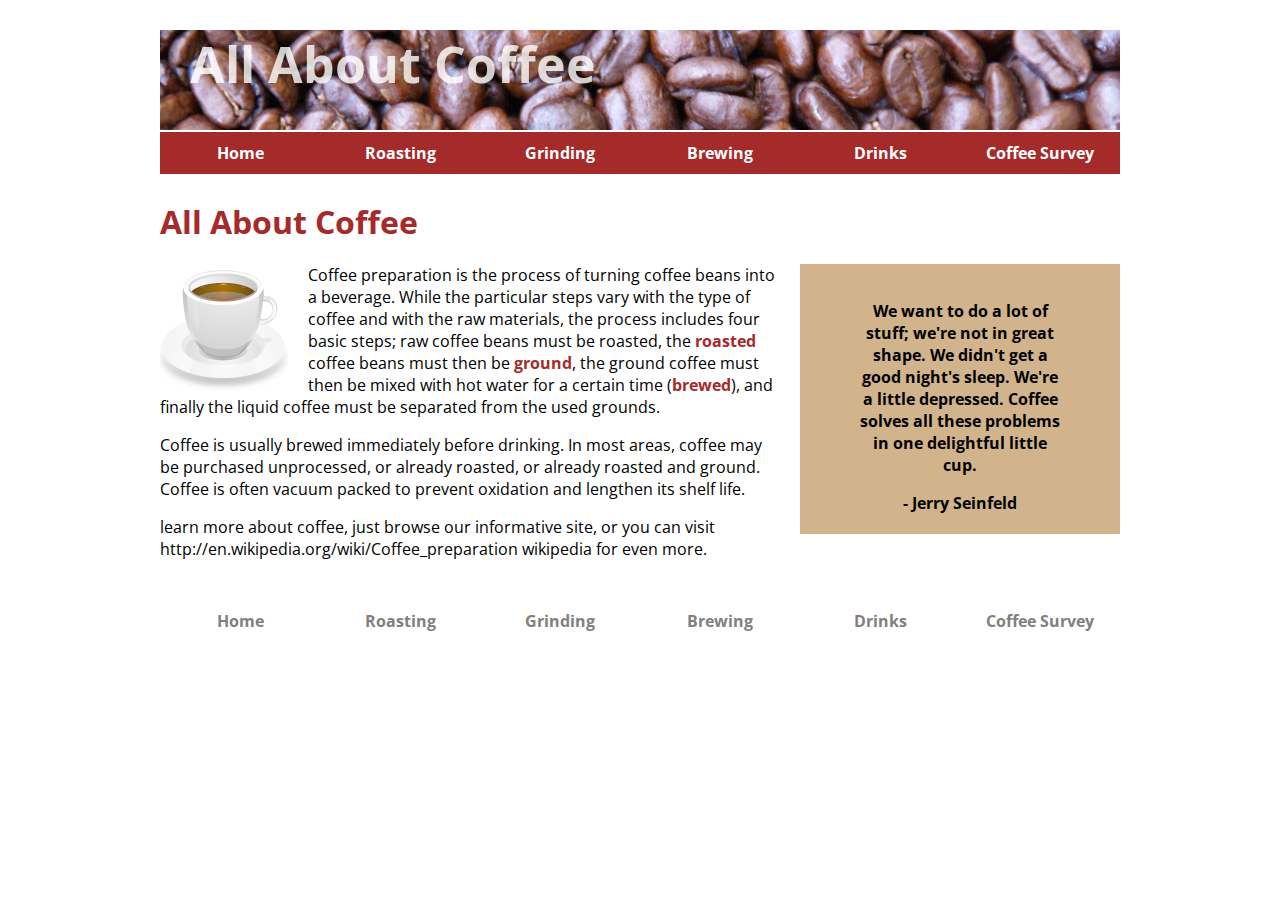
<file: index.html>
<!DOCTYPE html>
<html lang="en">
<head>
    <meta charset="UTF-8">
    <meta http-equiv="X-UA-Compatible" content="IE=edge">
    <meta name="viewport" content="width=device-width, initial-scale=1.0">
    <title>All About Coffee</title>
    <link href="https://fonts.googleapis.com/css2?family=Open+Sans&display=swap" rel="stylesheet" type="text/css">
    <link rel="preconnect" href="https://fonts.gstatic.com">
    <link rel="stylesheet" href="style.css" type="text/css">
</head>
<body>
<header>
    <h1>All About Coffee</h1>
<nav>
    <ul>
        <li><a href="index.html">Home</a></li>
        <li><a href="roasting.html">Roasting</a></li>
        <li><a href="grinding.html">Grinding</a></li>
        <li><a href="brewing.html">Brewing</a></li>
        <li><a href="drinks.html">Drinks</a></li>
        <li><a href="survey.html">Coffee Survey</a></li>
        
    </ul>
</nav>
</header>
<h1>All About Coffee</h1>
<aside>
<blockquote> We want to do a lot of stuff; we're not in great shape. We didn't get a good night's sleep. We're a little depressed. Coffee solves all these problems in one delightful little cup.</blockquote>
- Jerry Seinfeld
</aside>
<section>
<img src="images/coffee-cup.png" alt="A Cup of coffee" width="128" height="128" class="photo-left">
<p>Coffee preparation is the process of turning coffee beans into a beverage. While the particular steps vary with the type of coffee and with the raw materials, the process includes four basic steps; raw coffee beans must be roasted, the <a href="roasting.html">roasted</a> coffee beans must then be <a href="grinding.html">ground</a>, the ground coffee must then be mixed with hot water for a certain time (<a href="brewing.html">brewed</a>), and finally the liquid coffee must be separated from the used grounds.</p>

<p>Coffee is usually brewed immediately before drinking. In most areas, coffee may be purchased unprocessed, or already roasted, or already roasted and ground. Coffee is often vacuum packed to prevent oxidation and lengthen its shelf life.</p>

<p>learn more about coffee, just browse our informative site, or you can visit 
http://en.wikipedia.org/wiki/Coffee_preparation wikipedia for even more.</p>
</section>
<footer>
    <nav>
        <ul>
            <li><a href="index.html">Home</a></li>
            <li><a href="roasting.html">Roasting</a></li>
            <li><a href="grinding.html">Grinding</a></li>
            <li><a href="brewing.html">Brewing</a></li>
            <li><a href="drinks.html">Drinks</a></li>
            <li><a href="survey.html">Coffee Survey</a></li>
            
        </ul>
    </nav>   
</footer>
</body>
</html>
</file>
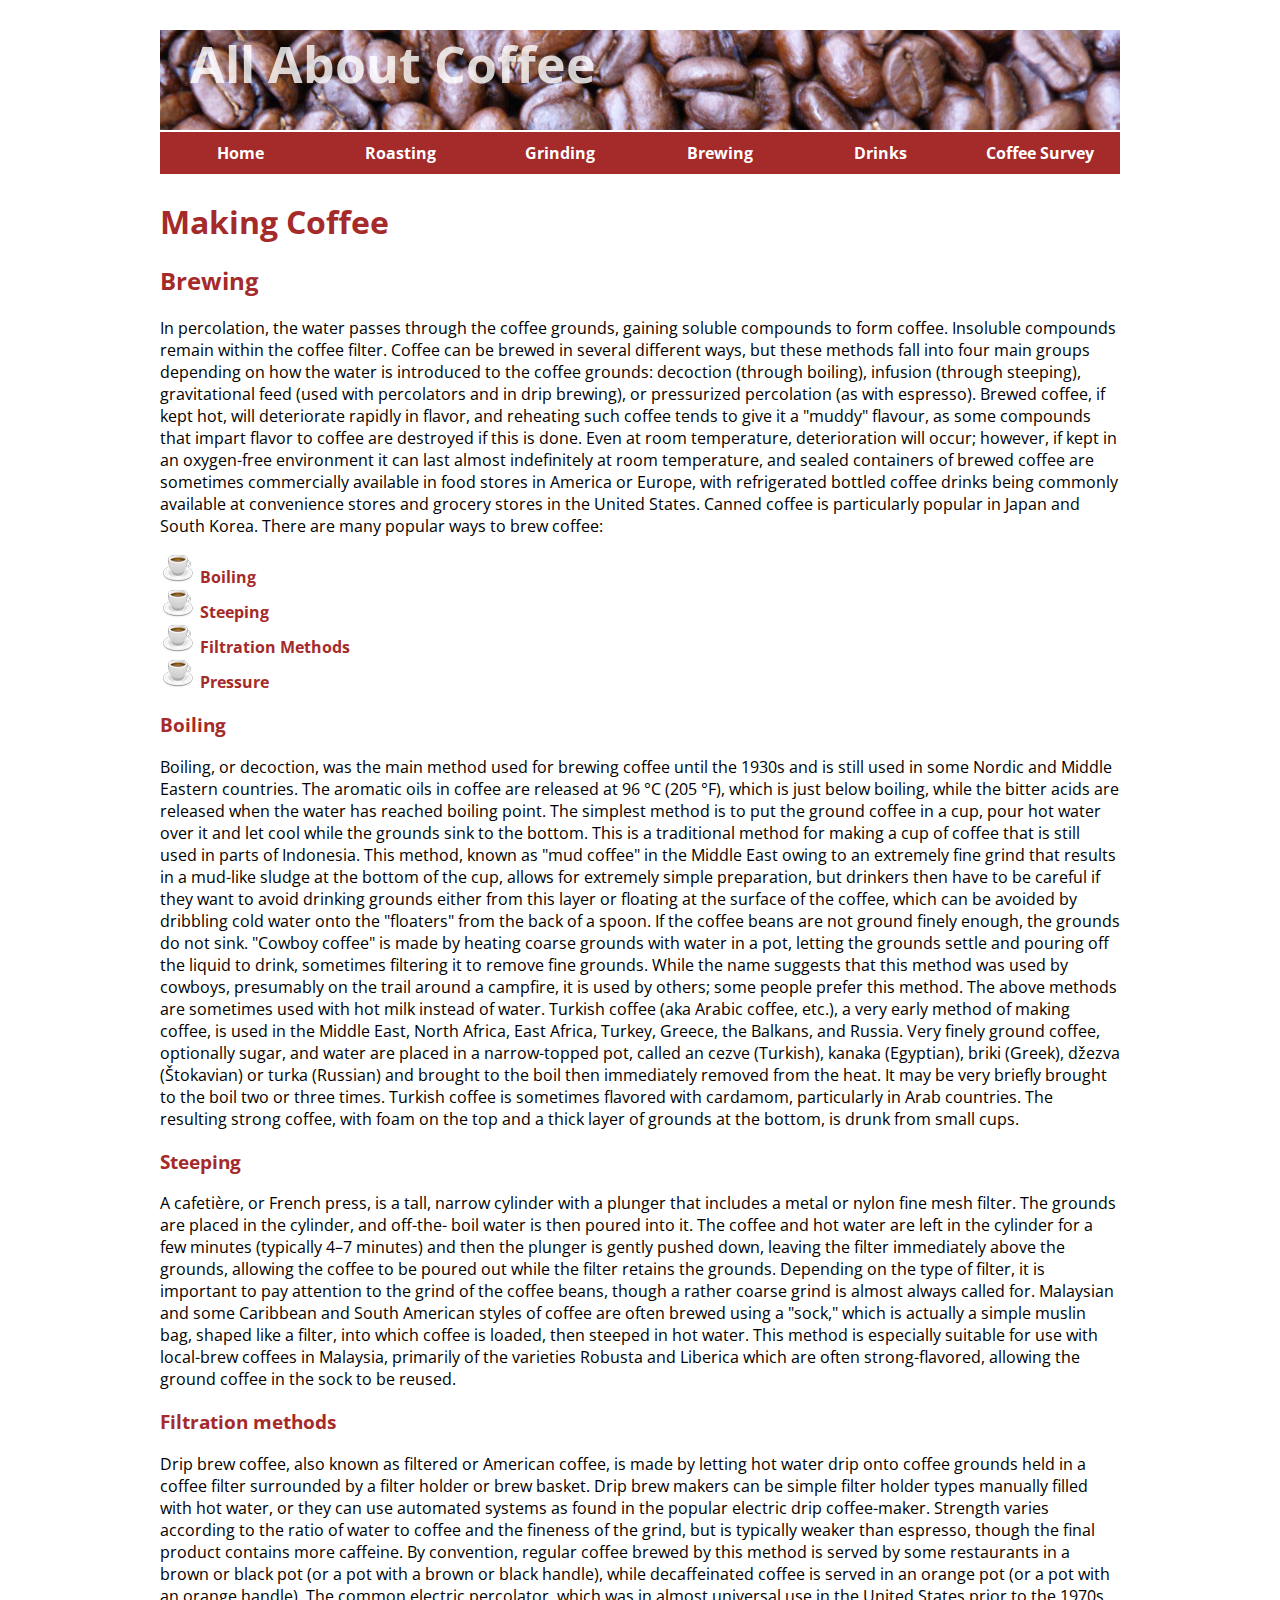
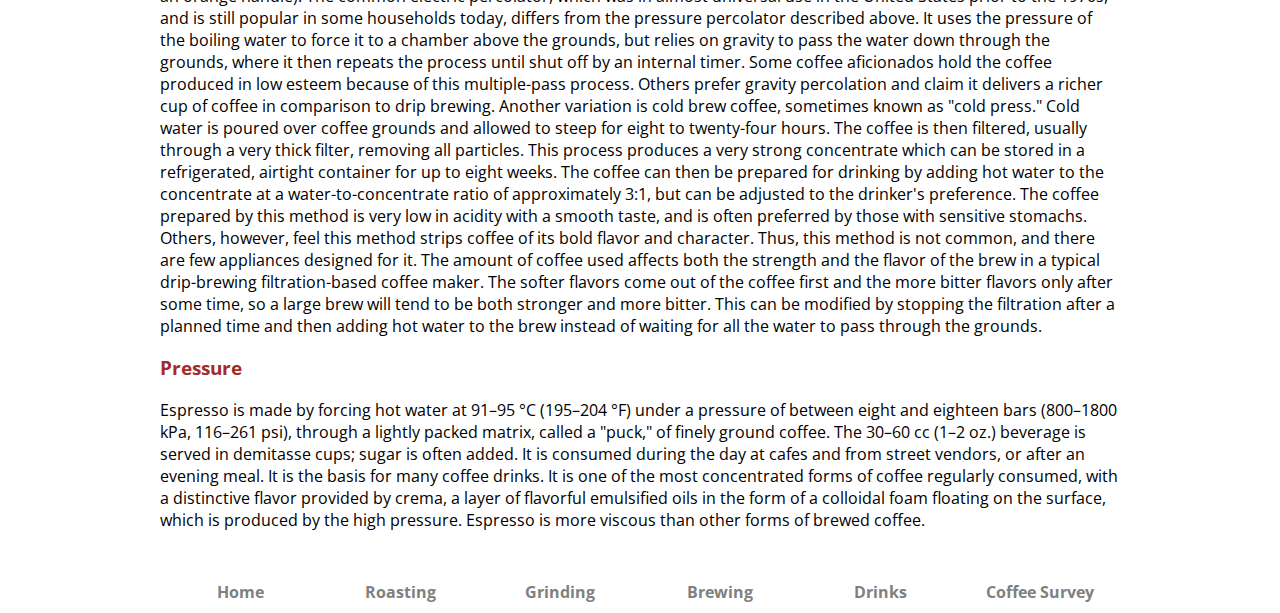
<file: brewing.html>
<!DOCTYPE html>
<html lang="en">
<head>
    <meta charset="UTF-8">
    <meta http-equiv="X-UA-Compatible" content="IE=edge">
    <meta name="viewport" content="width=device-width, initial-scale=1.0">
    <title>Coffee Brewing</title>
    <link href="https://fonts.googleapis.com/css2?family=Open+Sans&display=swap" rel="stylesheet" type="text/css">
    <link rel="preconnect" href="https://fonts.gstatic.com">
    <link rel="stylesheet" href="style.css" type="text/css">
</head>
<body>
    <header>
        <h1>All About Coffee</h1>
    <nav>
        <ul>
            <li><a href="index.html">Home</a></li>
            <li><a href="roasting.html">Roasting</a></li>
            <li><a href="grinding.html">Grinding</a></li>
            <li><a href="brewing.html">Brewing</a></li>
            <li><a href="drinks.html">Drinks</a></li>
            <li><a href="survey.html">Coffee Survey</a></li>
            
        </ul>
    </nav>
    </header>

<h1>Making Coffee</h1>

<h2>Brewing</h2>

In percolation, the water passes through the coffee grounds, gaining soluble compounds to form coffee. Insoluble compounds remain within the coffee filter.
Coffee can be brewed in several different ways, but these methods fall into four main groups depending on how the water is introduced to the coffee grounds: decoction (through boiling), infusion (through steeping), gravitational feed (used with percolators and in drip brewing), or pressurized percolation (as with espresso).

Brewed coffee, if kept hot, will deteriorate rapidly in flavor, and reheating such coffee tends to give it a "muddy" flavour, as some compounds that impart flavor to coffee are destroyed if this is done. Even at room temperature, deterioration will occur; however, if kept in an oxygen-free environment it can last almost indefinitely at room temperature, and sealed containers of brewed coffee are sometimes commercially available in food stores in America or Europe, with refrigerated bottled coffee drinks being commonly available at convenience stores and grocery stores in the United States. Canned coffee is particularly popular in Japan and South Korea.
There are many popular ways to brew coffee:<ul>
<li><a href="#Boiling">Boiling</a></li>
<li><a href="#Stepping">Steeping</a></li>
<li><a href="#Filtration">Filtration Methods</a></li>
<li><a href="#Pressure">Pressure</a></li>
</ul><section>
<h3 id="Boiling">Boiling</h3>
Boiling, or decoction, was the main method used for brewing coffee until the 1930s and is still used in some Nordic and Middle Eastern countries. The aromatic oils in coffee are released at 96 °C (205 °F), which is just below boiling, while the bitter acids are released when the water has reached boiling point.

The simplest method is to put the ground coffee in a cup, pour hot water over it and let cool while the grounds sink to the bottom. This is a traditional method for making a cup of coffee that is still used in parts of Indonesia. This method, known as "mud coffee" in the Middle East owing to an extremely fine grind that results in a mud-like sludge at the bottom of the cup, allows for extremely simple preparation, but drinkers then have to be careful if they want to avoid drinking grounds either from this layer or floating at the surface of the coffee, which can be avoided by dribbling cold water onto the "floaters" from the back of a spoon. If the coffee beans are not ground finely enough, the grounds do not sink.

"Cowboy coffee" is made by heating coarse grounds with water in a pot, letting the grounds settle and pouring off the liquid to drink, sometimes filtering it to remove fine grounds. While the name suggests that this method was used by cowboys, presumably on the trail around a campfire, it is used by others; some people prefer this method.
The above methods are sometimes used with hot milk instead of water.

Turkish coffee (aka Arabic coffee, etc.), a very early method of making coffee, is used in the Middle East, North Africa, East Africa, Turkey, Greece, the Balkans, and Russia. Very finely ground coffee, optionally sugar, and water are placed in a narrow-topped pot, called an cezve (Turkish), kanaka (Egyptian), briki (Greek), džezva (Štokavian) or turka (Russian) and brought to the boil then immediately removed from the heat. It may be very briefly brought to the boil two or three times. Turkish coffee is sometimes flavored with cardamom, particularly in Arab countries. The resulting strong coffee, with foam on the top and a thick layer of grounds at the bottom, is drunk from small cups.
</section><section> 
<h3 id="Stepping">Steeping</h3>
A cafetière, or French press, is a tall, narrow cylinder with a plunger that includes a metal or nylon fine mesh filter. The grounds are placed in the cylinder, and off-the- boil water is then poured into it. The coffee and hot water are left in the cylinder for a few minutes (typically 4–7 minutes) and then the plunger is gently pushed down, leaving the filter immediately above the grounds, allowing the coffee to be poured out while the filter retains the grounds. Depending on the type of filter, it is important to pay attention to the grind of the coffee beans, though a rather coarse grind is almost always called for.

Malaysian and some Caribbean and South American styles of coffee are often brewed using a "sock," which is actually a simple muslin bag, shaped like a filter, into which coffee is loaded, then steeped in hot water. This method is especially suitable for use with local-brew coffees in Malaysia, primarily of the varieties Robusta and Liberica which are often strong-flavored, allowing the ground coffee in the sock to be reused.
</section><section>
<h3 id="Filtration">Filtration methods</h3>
Drip brew coffee, also known as filtered or American coffee, is made by letting hot water drip onto coffee grounds held in a coffee filter surrounded by a filter holder or brew basket. Drip brew makers can be simple filter holder types manually filled with hot water, or they can use automated systems as found in the popular electric drip coffee-maker. Strength varies according to the ratio of water to coffee and the fineness of the grind, but is typically weaker than espresso, though the final product contains more caffeine. By convention, regular coffee brewed by this method is served by some restaurants in a brown or black pot (or a pot with a brown or black handle), while decaffeinated coffee is served in an orange pot (or a pot with an orange handle).

The common electric percolator, which was in almost universal use in the United States prior to the 1970s, and is still popular in some households today, differs from the pressure percolator described above. It uses the pressure of the boiling water to force it to a chamber above the grounds, but relies on gravity to pass the water down through the grounds, where it then repeats the process until shut off by an internal timer. Some coffee aficionados hold the coffee produced in low esteem because of this multiple-pass process. Others prefer gravity percolation and claim it delivers a richer cup of coffee in comparison to drip brewing.

Another variation is cold brew coffee, sometimes known as "cold press." Cold water is poured over coffee grounds and allowed to steep for eight to twenty-four hours. The coffee is then filtered, usually through a very thick filter, removing all particles. This process produces a very strong concentrate which can be stored in a refrigerated, airtight container for up to eight weeks. The coffee can then be prepared for drinking by adding hot water to the concentrate at a water-to-concentrate ratio of approximately 3:1, but can be adjusted to the drinker's preference. The coffee prepared by this method is very low in acidity with a smooth taste, and is often preferred by those with sensitive stomachs. Others, however, feel this method strips coffee of its bold flavor and character. Thus, this method is not common, and there are few appliances designed for it.

The amount of coffee used affects both the strength and the flavor of the brew in a typical drip-brewing filtration-based coffee maker. The softer flavors come out of the coffee first and the more bitter flavors only after some time, so a large brew will tend to be both stronger and more bitter. This can be modified by stopping the filtration after a planned time and then adding hot water to the brew instead of waiting for all the water to pass through the grounds.
</section><section>
<h3 id="Pressure">Pressure</h3>
Espresso is made by forcing hot water at 91–95 °C (195–204 °F) under a pressure of between eight and eighteen bars (800–1800 kPa, 116–261 psi), through a lightly packed matrix, called a "puck," of finely ground coffee. The 30–60 cc (1–2 oz.) beverage is served in demitasse cups; sugar is often added. It is consumed during the day at cafes and from street vendors, or after an evening meal. It is the basis for many coffee drinks. It is one of the most concentrated forms of coffee regularly consumed, with a distinctive flavor provided by crema, a layer of flavorful emulsified oils in the form of a colloidal foam floating on the surface, which is produced by the high pressure. Espresso is more viscous than other forms of brewed coffee.
</section>
<footer>
    <nav>
        <ul>
            <li><a href="index.html">Home</a></li>
            <li><a href="roasting.html">Roasting</a></li>
            <li><a href="grinding.html">Grinding</a></li>
            <li><a href="brewing.html">Brewing</a></li>
            <li><a href="drinks.html">Drinks</a></li>
            <li><a href="survey.html">Coffee Survey</a></li>
            
        </ul>
    </nav>   
</footer>
</body>
</html>
</file>
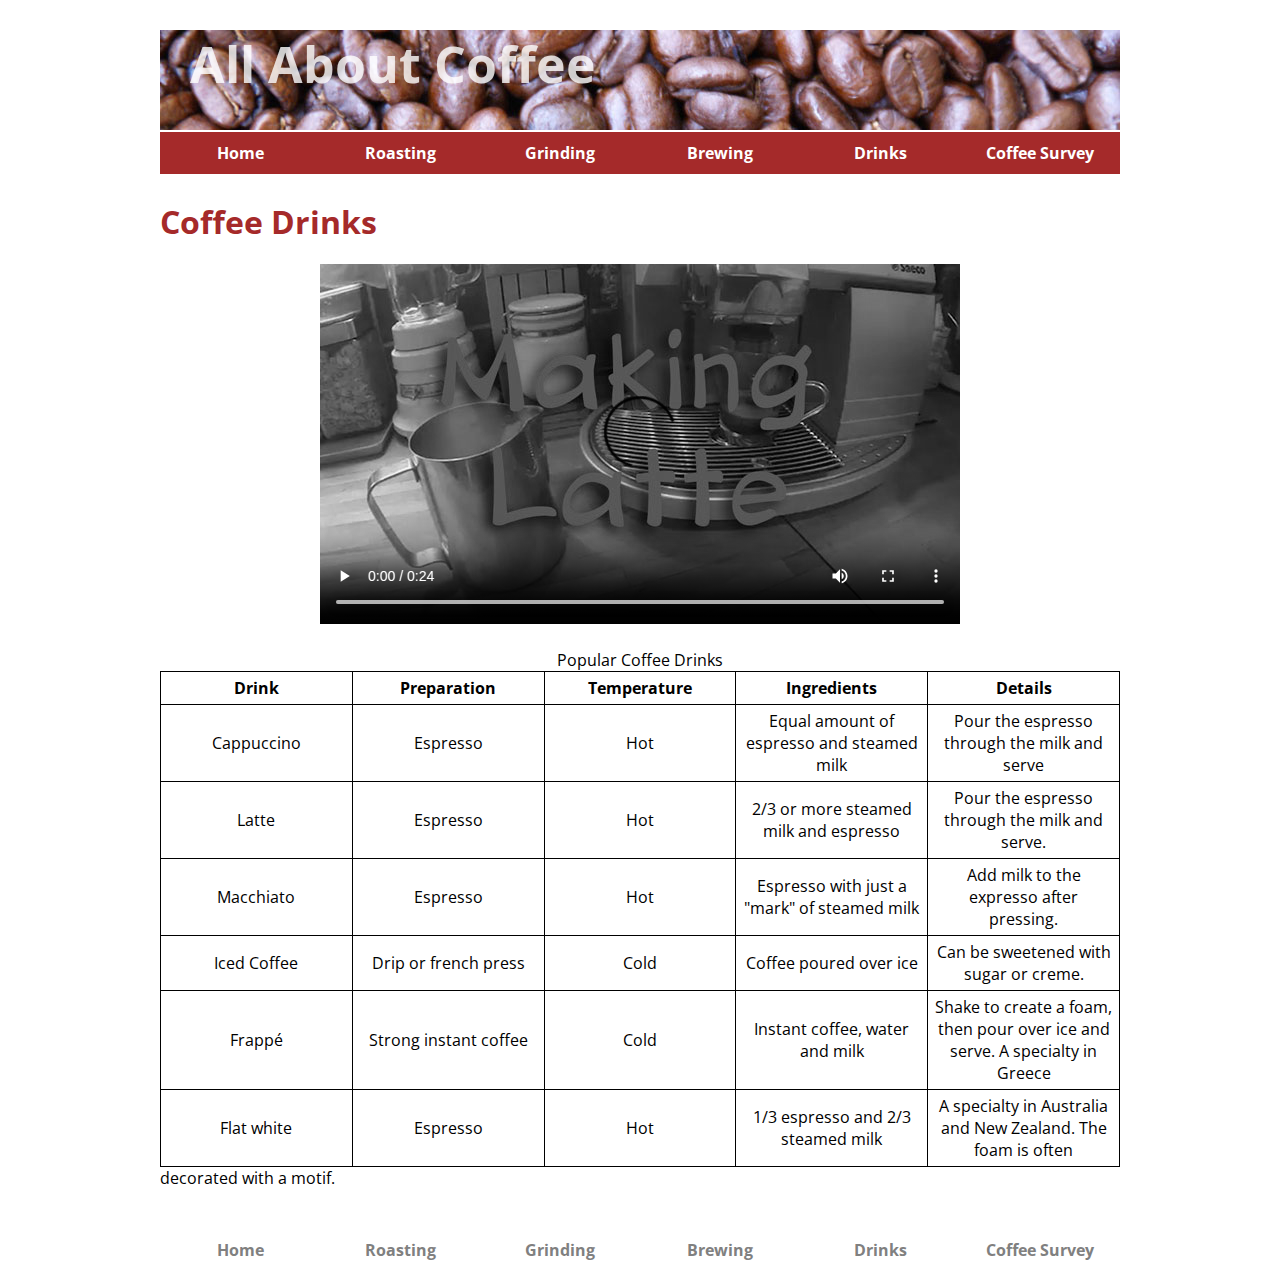
<file: drinks.html>
<!DOCTYPE html>
<html lang="en">
<head>
    <meta charset="UTF-8">
    <meta http-equiv="X-UA-Compatible" content="IE=edge">
    <meta name="viewport" content="width=device-width, initial-scale=1.0">
    <title>Coffee Drinks</title>
    <link href="https://fonts.googleapis.com/css2?family=Open+Sans&display=swap" rel="stylesheet" type="text/css">
    <link rel="preconnect" href="https://fonts.gstatic.com">
    <link rel="stylesheet" href="style.css" type="text/css">
</head>
<body>
    <header>
        <h1>All About Coffee</h1>
    <nav>
        <ul>
            <li><a href="index.html">Home</a></li>
            <li><a href="roasting.html">Roasting</a></li>
            <li><a href="grinding.html">Grinding</a></li>
            <li><a href="brewing.html">Brewing</a></li>
            <li><a href="drinks.html">Drinks</a></li>
            <li><a href="survey.html">Coffee Survey</a></li>
            
        </ul>
    </nav>
    </header>
<h1>Coffee Drinks</h1>
<video width="640" height="360" controls poster="media/latte-poster.JPG">
    <source src="media/latte-pour.mp4" type="video/mp4" />
    <source src="media/latte-pour.webmhd.webm" type="video/mp4" />
    <source src="media/latte-pour.oggtheora.ogv" type="video/ogg">
</video>
<table>
    <caption>Popular Coffee Drinks</caption>
<tr>
    <th>Drink</th> 
    <th>Preparation</th>
    <th> Temperature</th>
    <th>Ingredients</th> 
    <th>Details</th> 
</tr>
<tr>
    <td>Cappuccino</td>
    <td>Espresso</td>
    <td>Hot</td>
    <td>Equal amount of espresso and steamed milk</td>
    <td>Pour the espresso through the milk and serve</td>
</tr>
<tr>
    <td>Latte</td>
    <td>Espresso</td>
    <td>Hot</td>
    <td>2/3 or more steamed milk and espresso</td>
    <td>Pour the espresso through the milk and serve.</td>
<tr>
    <td>Macchiato</td>
    <td>Espresso</td>
    <td>Hot</td>
    <td>Espresso with just a "mark" of steamed milk</td>
    <td>Add milk to the expresso after pressing.</td>
</tr>
<tr>
    <td>Iced Coffee</td>
    <td>Drip or french press</td>
    <td>Cold</td>
    <td>Coffee poured over ice</td>
    <td>Can be sweetened with sugar or creme.</td>
</tr>
<tr>
    <td>Frappé</td>
    <td>Strong instant coffee</td>
    <td>Cold</td>
    <td>Instant coffee, water and milk </td>
    <td>Shake to create a foam, then pour over ice and serve. A specialty in Greece</td>
</tr>
<tr>
    <td>Flat white</td>
    <td>Espresso</td>
    <td>Hot</td>
    <td>1/3 espresso and 2/3 steamed milk</td>
    <td>A specialty in Australia and New Zealand. The foam is often </td>
</tr>
</table>decorated with a motif.
<footer>
    <nav>
        <ul>
            <li><a href="index.html">Home</a></li>
            <li><a href="roasting.html">Roasting</a></li>
            <li><a href="grinding.html">Grinding</a></li>
            <li><a href="brewing.html">Brewing</a></li>
            <li><a href="drinks.html">Drinks</a></li>
            <li><a href="survey.html">Coffee Survey</a></li>
            
        </ul>
    </nav>   
</footer>
</body>
</html>
</file>
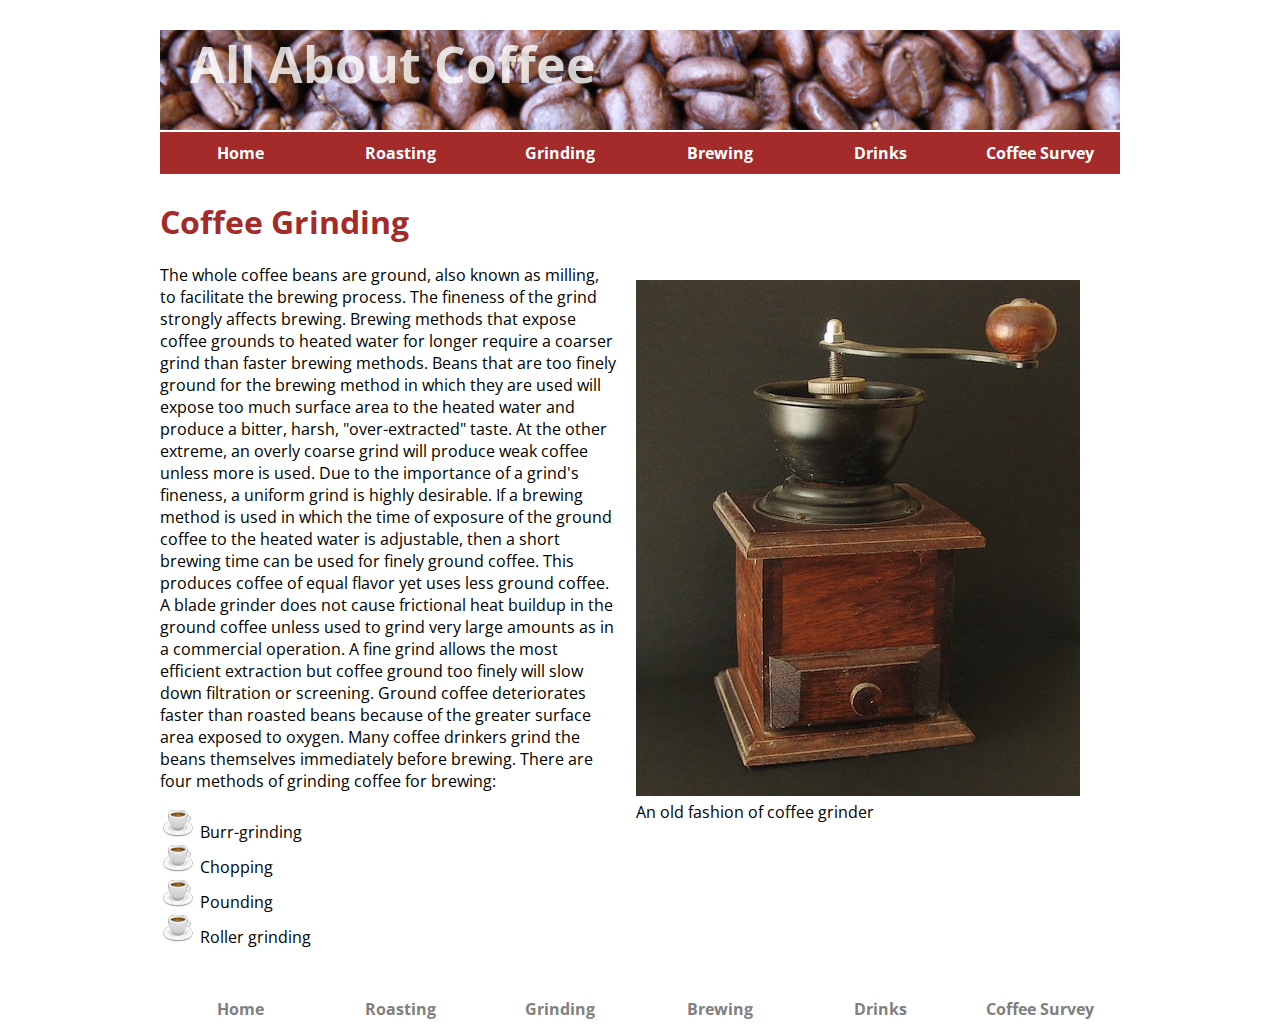
<file: grinding.html>
<!DOCTYPE html>
<html lang="en">
<head>
    <meta charset="UTF-8">
    <meta http-equiv="X-UA-Compatible" content="IE=edge">
    <meta name="viewport" content="width=device-width, initial-scale=1.0">
    <title>Coffee Grinding</title>
    <link href="https://fonts.googleapis.com/css2?family=Open+Sans&display=swap" rel="stylesheet" type="text/css">
    <link rel="preconnect" href="https://fonts.gstatic.com">
    <link rel="stylesheet" href="style.css" type="text/css">
</head>

<body>
    <header>
        <h1>All About Coffee</h1>
    <nav>
        <ul>
            <li><a href="index.html">Home</a></li>
            <li><a href="roasting.html">Roasting</a></li>
            <li><a href="grinding.html">Grinding</a></li>
            <li><a href="brewing.html">Brewing</a></li>
            <li><a href="drinks.html">Drinks</a></li>
            <li><a href="survey.html">Coffee Survey</a></li>
            
        </ul>
    </nav>
    </header>
<h1>Coffee Grinding</h1>
<figure class="photo-right">
    <img src="images/coffee-grinder.jpg" alt="Coffee grinder">
    <figcaption>An old fashion of coffee grinder</figcaption>
</figure>
The whole coffee beans are ground, also known as milling, to facilitate the brewing process.

The fineness of the grind strongly affects brewing. Brewing methods that expose coffee grounds to heated water for longer require a coarser grind than faster brewing methods. Beans that are too finely ground for the brewing method in which they are used will expose too much surface area to the heated water and produce a bitter, harsh, "over-extracted" taste. At the other extreme, an overly coarse grind will produce weak coffee unless more is used. Due to the importance of a grind's fineness, a uniform grind is highly desirable.

If a brewing method is used in which the time of exposure of the ground coffee to the heated water is adjustable, then a short brewing time can be used for finely ground coffee. This produces coffee of equal flavor yet uses less ground coffee. A blade grinder does not cause frictional heat buildup in the ground coffee unless used to grind very large amounts as in a commercial operation. A fine grind allows the most efficient extraction but coffee ground too finely will slow down filtration or screening.

Ground coffee deteriorates faster than roasted beans because of the greater surface area exposed to oxygen. Many coffee drinkers grind the beans themselves immediately before brewing.

There are four methods of grinding coffee for brewing: 
<ul>
<li>Burr-grinding</li> 
<li>Chopping</li> 
<li>Pounding</li> 
<li>Roller grinding</li> 
</ul>
<footer>
    <nav>
        <ul>
            <li><a href="index.html">Home</a></li>
            <li><a href="roasting.html">Roasting</a></li>
            <li><a href="grinding.html">Grinding</a></li>
            <li><a href="brewing.html">Brewing</a></li>
            <li><a href="drinks.html">Drinks</a></li>
            <li><a href="survey.html">Coffee Survey</a></li>
            
        </ul>
    </nav>   
</footer>
</body>
</html>
</file>
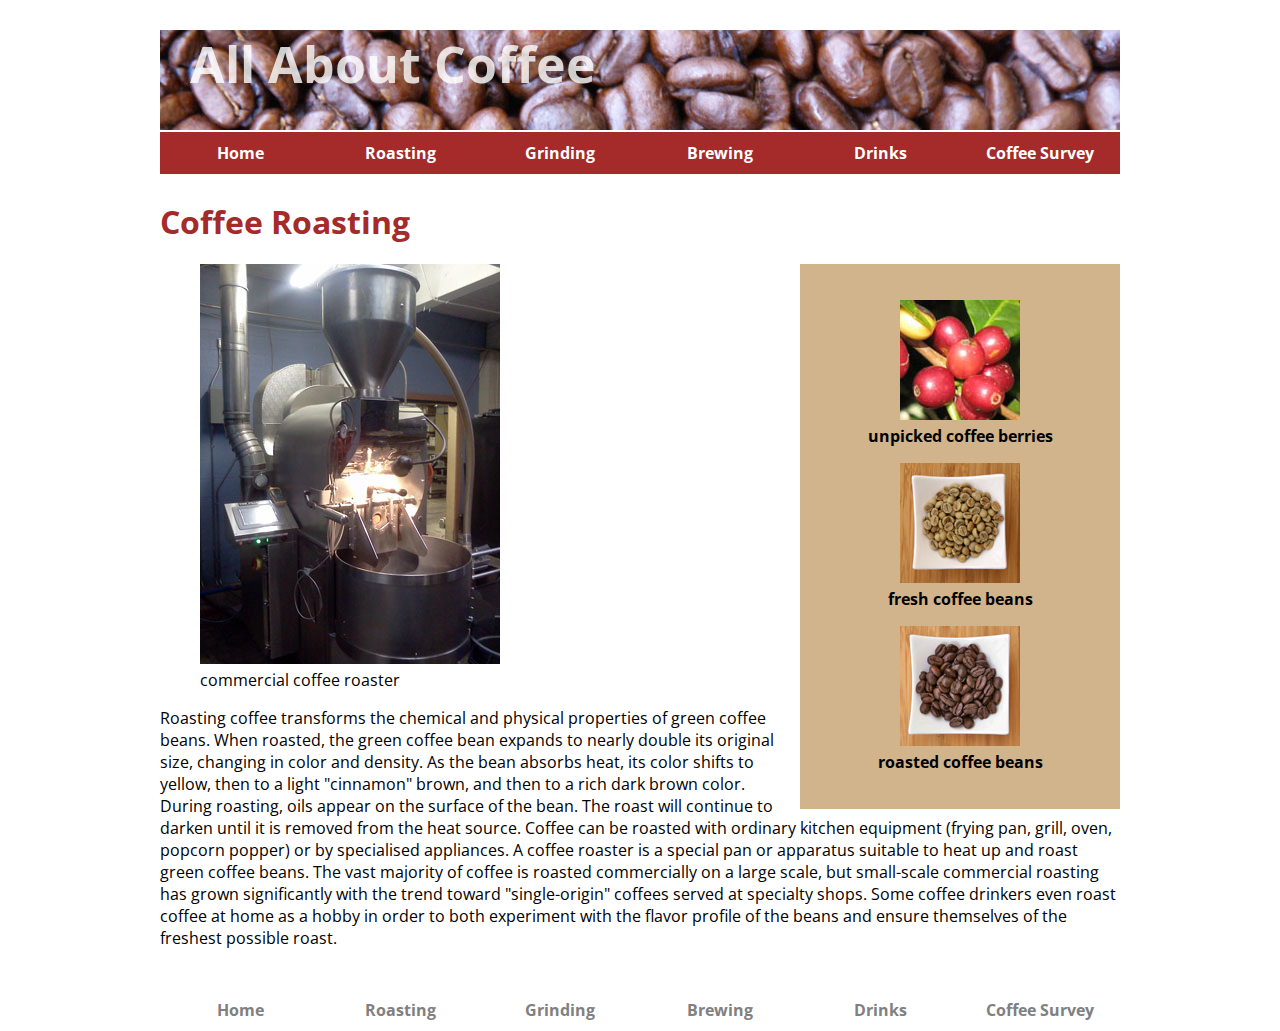
<file: roasting.html>
<!DOCTYPE html>
<html lang="en">
<head>
    <meta charset="UTF-8">
    <meta http-equiv="X-UA-Compatible" content="IE=edge">
    <meta name="viewport" content="width=device-width, initial-scale=1.0">
    <title>Coffee Roasting</title>
    <link href="https://fonts.googleapis.com/css2?family=Open+Sans&display=swap" rel="stylesheet" type="text/css">
    <link rel="preconnect" href="https://fonts.gstatic.com">
    <link rel="stylesheet" href="style.css" type="text/css">
</head>
<body>
    <header>
        <h1>All About Coffee</h1>
    <nav>
        <ul>
            <li><a href="index.html">Home</a></li>
            <li><a href="roasting.html">Roasting</a></li>
            <li><a href="grinding.html">Grinding</a></li>
            <li><a href="brewing.html">Brewing</a></li>
            <li><a href="drinks.html">Drinks</a></li>
            <li><a href="survey.html">Coffee Survey</a></li>
            
        </ul>
    </nav>
    </header>
<h1>Coffee Roasting</h1>
<aside>
    <figure>
        <img src="images/coffee-berries.jpg" alt="">
        <figcaption>unpicked coffee berries</figcaption>
    </figure>
    <figure>
        <img src="images/fresh-beans.jpg" alt="">
        <figcaption>fresh coffee beans</figcaption>
    </figure>
    <figure>
        <img src="images/roasted-beans.jpg" alt="">
        <figcaption>roasted coffee beans</figcaption>
    </figure>
</aside>
<section>
    <figure>
        <img src="images/commercial-roaster.jpg" alt="">
        <figcaption>commercial coffee roaster</figcaption>
    </figure>
Roasting coffee transforms the chemical and physical properties of green coffee beans. When roasted, the green coffee bean expands to nearly double its original size, changing in color and density. As the bean absorbs heat, its color shifts to yellow, then to a light "cinnamon" brown, and then to a rich dark brown color. During roasting, oils appear on the surface of the bean. The roast will continue to darken until it is removed from the heat source.

Coffee can be roasted with ordinary kitchen equipment (frying pan, grill, oven, popcorn popper) or by specialised appliances. A coffee roaster is a special pan or apparatus suitable to heat up and roast green coffee beans.

The vast majority of coffee is roasted commercially on a large scale, but small-scale commercial roasting has grown significantly with the trend toward "single-origin" coffees served at specialty shops. Some coffee drinkers even roast coffee at home as a hobby in order to both experiment with the flavor profile of the beans and ensure themselves of the freshest possible roast.
</section>
<footer>
    <nav>
        <ul>
            <li><a href="index.html">Home</a></li>
            <li><a href="roasting.html">Roasting</a></li>
            <li><a href="grinding.html">Grinding</a></li>
            <li><a href="brewing.html">Brewing</a></li>
            <li><a href="drinks.html">Drinks</a></li>
            <li><a href="survey.html">Coffee Survey</a></li>
            
        </ul>
    </nav>   
</footer>
</body>
</html>
</file>
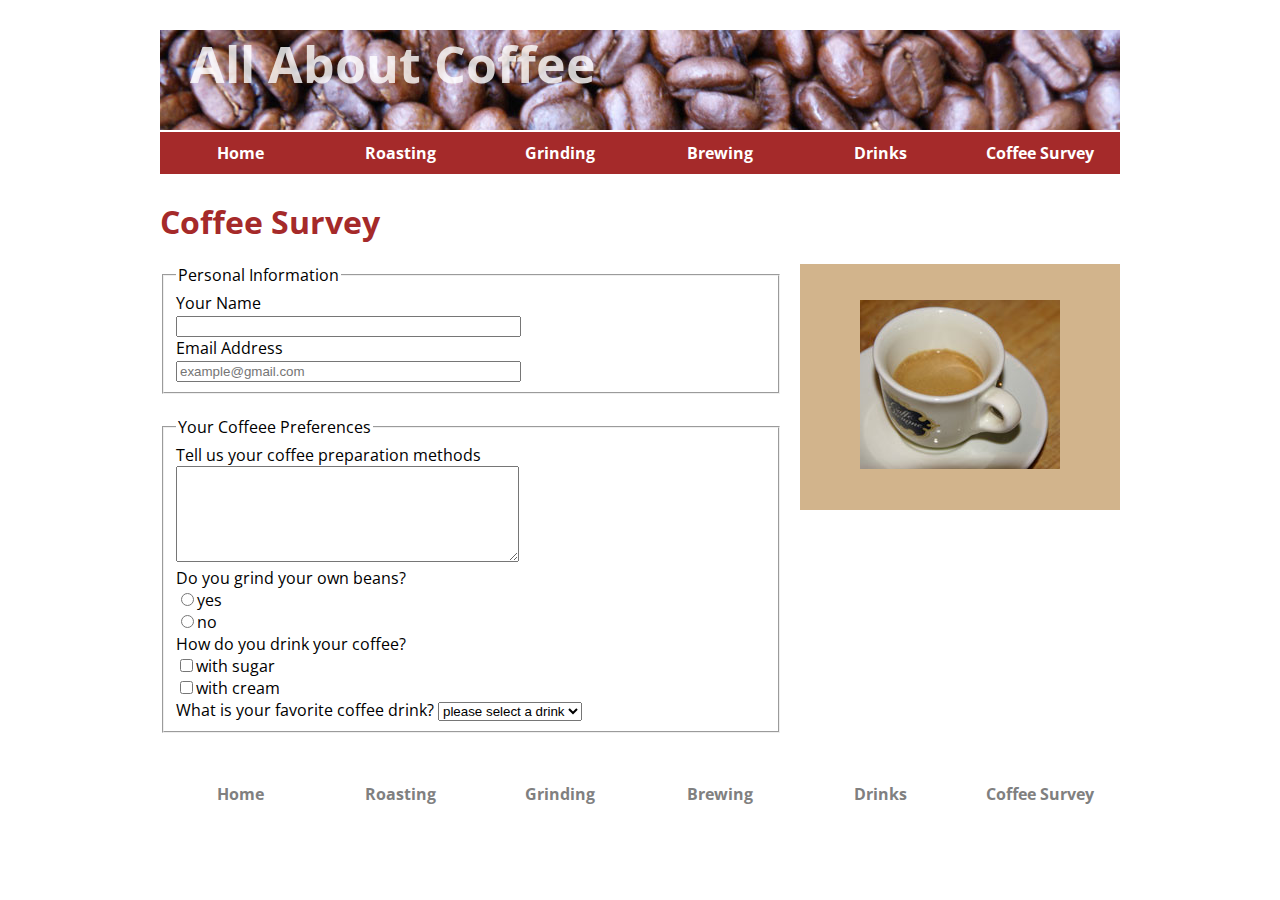
<file: survey.html>
<!DOCTYPE html>
<html lang="en">
<head>
    <meta charset="UTF-8">
    <meta http-equiv="X-UA-Compatible" content="IE=edge">
    <meta name="viewport" content="width=device-width, initial-scale=1.0">
    <title>Document</title>
    <link href="https://fonts.googleapis.com/css2?family=Open+Sans&display=swap" rel="stylesheet" type="text/css">
    <link rel="preconnect" href="https://fonts.gstatic.com">
    <link rel="stylesheet" href="style.css" type="text/css">
</head>
<body>
    <header>
        <h1>All About Coffee</h1>
    <nav>
        <ul>
            <li><a href="index.html">Home</a></li>
            <li><a href="roasting.html">Roasting</a></li>
            <li><a href="grinding.html">Grinding</a></li>
            <li><a href="brewing.html">Brewing</a></li>
            <li><a href="drinks.html">Drinks</a></li>
            <li><a href="survey.html">Coffee Survey</a></li>
            
        </ul>
    </nav>
    </header>  
  
<h1>Coffee Survey</h1>
<aside>
    <figure>
        <img src="images/espresso.jpg" alt="a cup of coffee">
    </figure>
</aside>
<form action="coffee-survey.php" method="post">
<fieldset>
<legend>Personal Information</legend>
Your Name <br>
<input type="text" name="name" id="" required size="40"><br>
Email Address <br>
<input type="text" name="email" id="" required size="40" placeholder="example@gmail.com"><br>
</fieldset>
<br>
<fieldset>
<legend>Your Coffeee Preferences</legend>
Tell us your coffee preparation methods <br>
<textarea name="prepration" id="" cols="40" rows="6"></textarea><br>
Do you grind your own beans?<br>
<input type="radio" name="grind" id="" value="yes">yes<br>
<input type="radio" name="grind" id="" value="no">no<br>

How do you drink your coffee?<br>
<input type="checkbox" name="drink" id="" value="sugar">with sugar<br>
<input type="checkbox" name="drink" id="" value="cream">with cream<br>

What is your favorite coffee drink?
<select name="favortie">
<option value="">please select a drink</option> 
<option value="drip">drip coffee</option> 
<option value="french">french press</option> 
<option value="espresso">espresso</option> 
<option value="latte">latte</option> 
<option value="flavored">flavored</option> 
</select>
</fieldset>
</form>
<footer>
    <nav>
        <ul>
            <li><a href="index.html">Home</a></li>
            <li><a href="roasting.html">Roasting</a></li>
            <li><a href="grinding.html">Grinding</a></li>
            <li><a href="brewing.html">Brewing</a></li>
            <li><a href="drinks.html">Drinks</a></li>
            <li><a href="survey.html">Coffee Survey</a></li>
            
        </ul>
    </nav>   
</footer>
</body>
</html>
</file>
<file: style.css>
body{
    font-family: 'Open Sans', sans-serif;
    margin: 5px auto;
    width:960px;
}
h1,h2,h3{
    color:brown;
}
ul{
    list-style:url("images/tiny-coffee-cup.gif");
}
a:link, a:visited{
    text-decoration:none;
    color: brown;
    font-weight: bold;
}
a:hover{
    color:aqua;
}
nav ul {
    list-style-type: none;
    padding: 0;
}
nav li{
    display: inline;
    float: left;
}
nav a:link, nav a:visited{
    background-color:brown;
    color: white;
    display: block;
    text-align: center;
    padding:10px 0;
    width: 160px;
}
nav a:hover{
    background-color:rgb(87, 14, 14);
}
aside {
    width:280px;
    float:right;
    background-color:tan;
    text-align:center;
    font-weight: bold;
    padding: 20px;
    margin-left: 20px;
}
.photo-left{
    float:left;
    margin-right:20px;
}
.photo-right{
    float:right;
    margin-left:20px;
}
header{
    background-image: url(images/coffee-beans.jpg);
    height: 100px;
    margin-bottom: 70px;
}
header h1 {
    color: rgba(256,256,256,.8);
    margin-left: 30px;
    margin-top: 30px;
    font-size: 50px;
}
footer{
    margin: 40px 0;
}
footer nav a:link, footer nav a:visited{
    color: gray;
    text-decoration: none;
    display:block;
    width: 160px;
    text-align: center;
    background-color: white;
}
footer nav a:hover{
    color:rgb(138, 36, 36);
}
td, th{
    border: 1px solid black;
    width:20%;
    text-align: center;
    padding: 5px;
}
table{
    border-collapse: collapse;
}
video{
    margin-bottom: 20px;
    margin-left: 160px;
    filter: grayscale(100%);
    -webkit-filter: grayscale(100%);
    -moz-filter: grayscale(100%);
}
</file>
